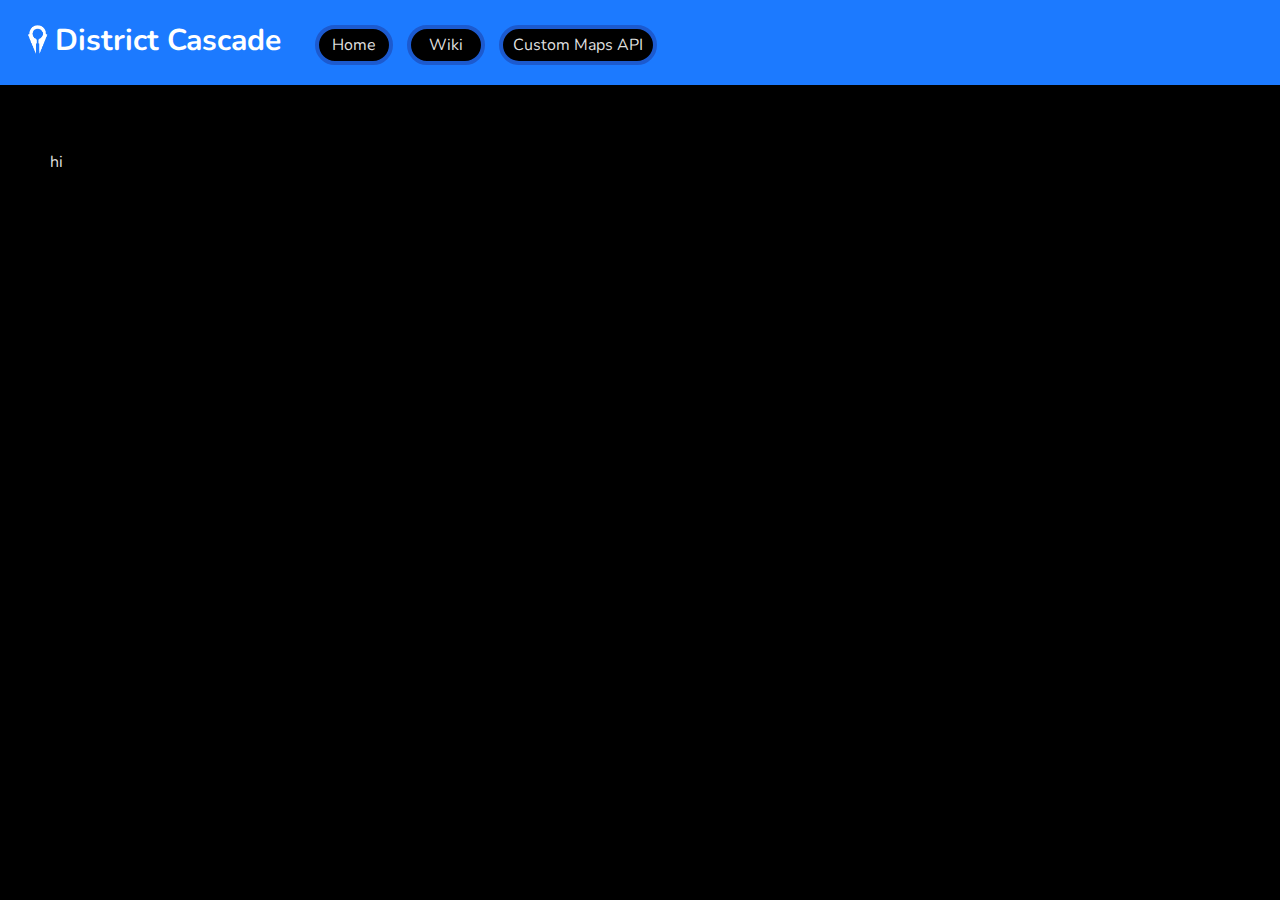
<file: index.html>
<!DOCTYPE html>
<html lang="en">
<head>
	<meta charset="UTF-8">
	<meta name="viewport" content="width=device-width, initial-scale=1.0">
	<title>District Cascade</title>
	<link rel="shortcut icon" href="icon.png" type="image/x-icon">
	<link rel="stylesheet" href="style.css">
	<link rel="preconnect" href="https://fonts.googleapis.com">
	<link rel="preconnect" href="https://fonts.gstatic.com" crossorigin>
	<link href="https://fonts.googleapis.com/css2?family=Nunito&display=swap" rel="stylesheet">
	<link href="https://fonts.googleapis.com/css2?family=Fira+Mono&display=swap" rel="stylesheet">
</head>
<body>
	<header>
		<img src="icon.png" alt="District Cascade Logo" id="icon"><h1>District Cascade</h1>
		<div id="links">
			<a href="index.html">Home</a>
			<a href="index.html">Wiki</a>
			<a href="index.html">Custom Maps API</a>
		</div>
	</header>
	<div id="content">
		<p>hi</p>
	</div>
</body>
</html>
</file>
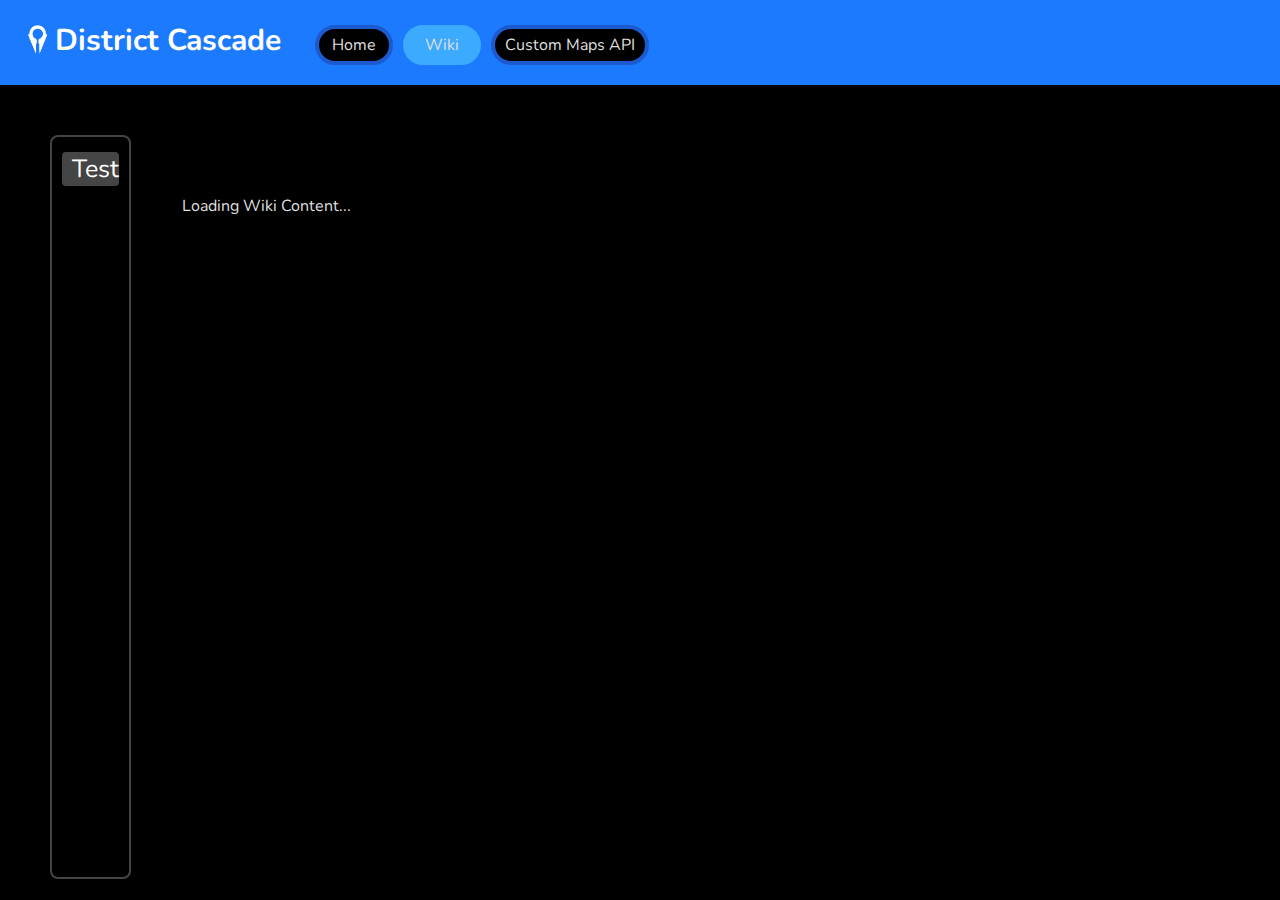
<file: wiki.html>
<!DOCTYPE html>
<html lang="en">
<head>
	<meta charset="UTF-8">
	<meta page-name="Wiki">
	<meta name="viewport" content="width=device-width, initial-scale=1.0">
	<title>District Cascade</title>
	<link rel="shortcut icon" href="icon.png" type="image/x-icon">
	<link rel="stylesheet" href="style.css">
	<link rel="preconnect" href="https://fonts.googleapis.com">
	<link rel="preconnect" href="https://fonts.gstatic.com" crossorigin>
	<link href="https://fonts.googleapis.com/css2?family=Nunito&display=swap" rel="stylesheet">
	<link href="https://fonts.googleapis.com/css2?family=Fira+Mono&display=swap" rel="stylesheet">
</head>
<body>
	<header>
		<img src="icon.png" alt="District Cascade Logo" id="icon"><h1>District Cascade</h1>
		<div id="links"></div>
	</header>
	<div id="content">
		<div id="list">
			<a href="#test">Test</a>
		</div>
		<div id="side">
			<p>Loading Wiki Content...</p>
		</div>
	</div>
	<script src="site.js"></script>
	<script src="scripts/wikiformat.js"></script>
	<script src="wiki.js"></script>
</body>
</html>
</file>
<file: style.css>
/* VARIABLES */

:root {
    --main-text-color: #ffffff;
    --text-color: #dfdfdf;

    --bg-color: #000000;
    --main-color: #1c7aff;
    --light-main-color: #3caaff;
    --outline-color: #1c5acf;
    --code-bg-color: #252525;
    --light-bg-color: #454545;
    --dark-bg-color: #151515;
    --lighter-bg-color: #7a7a7a;

    --font: "Nunito", sans-serif;
    --code-font: "Fira Mono", monospace;

    --basic-font-size:16px;
    --small-font-size:12px;
    --big-font-size:18px;
    --huge-font-size:22px;
    --gaint-font-size:30px;

    font-family: var(--font);
    color: var(--text-color);
    font-size: var(--basic-font-size);
}

/* BODY */

body {
    background: var(--bg-color);
    color: var(--text-color);
    margin: 0;
    padding: 0;
    overflow-x: hidden;
}

/* HEADER */

header {
    padding: 20px;
    background: var(--main-color);
}

#icon {
    width:35px;
    height:35px;
    float: left;
    margin-top:0px;
    margin-bottom:0px;
}

header>h1 {
    margin-top:0px;
    margin-bottom:0px;
    font-size: var(--gaint-font-size);
    display: inline;
    position: relative;
}

h1,h2,h3 {
    color: var(--main-text-color);
}

#links {
    display: inline;
    margin-left:20px;
    position: relative;
}

.no-select {
    -webkit-user-select: none;
    -ms-user-select: none;
    user-select: none;
}

#links>a {
    border-radius: 100px;
    color: var(--text-color);
    background: var(--bg-color);
    padding:5px;
    padding-right:10px;
    padding-left:10px;
    text-decoration: none;
    display: inline-block;
    min-width: 50px;
    text-align: center;
    border: 4px solid var(--outline-color);
    margin-left:10px;
    transition: background 0.25s, color 0.25s, border 0.25s;

    -webkit-user-select: none;
    -ms-user-select: none;
    user-select: none;
}

#links>a:visited,#links>a:focus {
    text-decoration: none;
    color: var(--text-color);
}

#links>a:hover {
    background: var(--outline-color);
    color: var(--main-text-color);
    transition: background 0.25s, color 0.25s, border 0.25s;
}

#links>a:active {
    background: var(--light-main-color) !important;
    border: 4px solid var(--light-main-color);
    transition: border 0.25s, background 0.25s;
}

.current-link {
    background: var(--light-main-color) !important;
    border: 4px solid var(--light-main-color) !important;
}

/* CONTENT */

#content {
    width:calc(100% - 100px);
    height:auto;
    padding:50px;
}

#list {
    height:80vh;
    border:2px solid var(--light-bg-color);
    border-radius:8px;
    float:left;
    padding-top:10px;
    padding-bottom:10px;
    position:relative;
    overflow: auto;
    z-index: 1;
}

#list::-webkit-scrollbar {
    display: none; /*Webkit support*/
  }

#list {
    -ms-overflow-style: none;  /* IE and Edge support */
    scrollbar-width: none;  /* Firefox support */
}

.list-category {
    margin-right:10px;
    margin-left:10px;
    padding-left:10px;
    color: var(--main-text-color);
    display:block;
    border-radius:4px;
    font-size:20px;
    text-decoration:underline;
    margin-bottom:5px;
}

#list>a {
    margin:5px;
    margin-right:10px;
    margin-left:10px;
    padding-left:10px;
    text-align: left;
    color: var(--main-text-color);
    text-decoration:none;
    -webkit-user-select: none;
    -ms-user-select: none;
    user-select: none;
    display:block;
    border-radius:4px;
    background: var(--light-bg-color);
}

#list>a:first-child {
    font-size: 25px;
}

#list>a:not(:last-child) {
    margin-bottom:5px;
}

#side>a,#side>a:visited,#side>a:focus,.side-a {
    color: var(--light-main-color)!important;
    text-decoration:none!important;
    -webkit-user-select: none!important;
    -ms-user-select: none!important;
    user-select: none!important;
}

#side {
    width:calc(80vw - 50px);
    display: block;
    height:auto;
    position:relative;
    right:50px;
    left: 4vw;
    white-space: pre-wrap;
}

pre,.single-code-block {
    font-family: var(--code-font);
    font-size: 14px;
}

/* INPUTS */

/* CODE BLOCKS */

.single-code-block {
    border-radius: 4px;
    background: var(--code-bg-color);
    color: var(--main-text-color);
    padding:4px;
}

.multi-code-block {
    border-radius: 4px;
    tab-size:4;
    background: var(--code-bg-color);
    color: var(--main-text-color);
    overflow-x:auto;
    padding:4px;
    font-size: 14px;
}

/* CLASSES */

.note {
    border-left: 5px solid var(--light-bg-color);
    padding-left: 10px;
}

.active-wiki {
    background: var(--light-main-color) !important;
}

.example {
    border:2px solid var(--lighter-bg-color);
    background: var(--light-bg-color);
    padding-left:2px;
    padding-right:2px;
}

.tag {
    color: var(--main-text-color);
    background: var(--light-bg-color);
    border-radius:12px;
    font-size:12px;
    padding-left:6px;
    padding-right:6px;
    margin-left:10px;
}

.smaller {
    font-size:12px;
}

.unfinished {
    width:100%;
    height:auto;
    padding:10px;
    text-align:center;
    background:#7a1c4978;
    border:2px solid #af1c4a78;
    border-radius:4px;
    font-size:20px;
    font-weight:bold;
}

/* TAGS */

img {
    margin-top:5px;
    margin-bottom:5px;
}

hr {
    margin-top:40px;
    color:var(--lighter-bg-color);
    border:4px solid var(--lighter-bg-color);
}

/* Scroll Bar */

::-webkit-scrollbar {
    width: 8px;
}
::-webkit-scrollbar-track {
    background: var(--dark-bg-color);
    border-radius:8px;
}
::-webkit-scrollbar-thumb {
    background: var(--lighter-bg-color);
    border-radius:4px;
}
::-webkit-scrollbar-thumb:hover {
    background: var(--light-bg-color);
}
</file>
